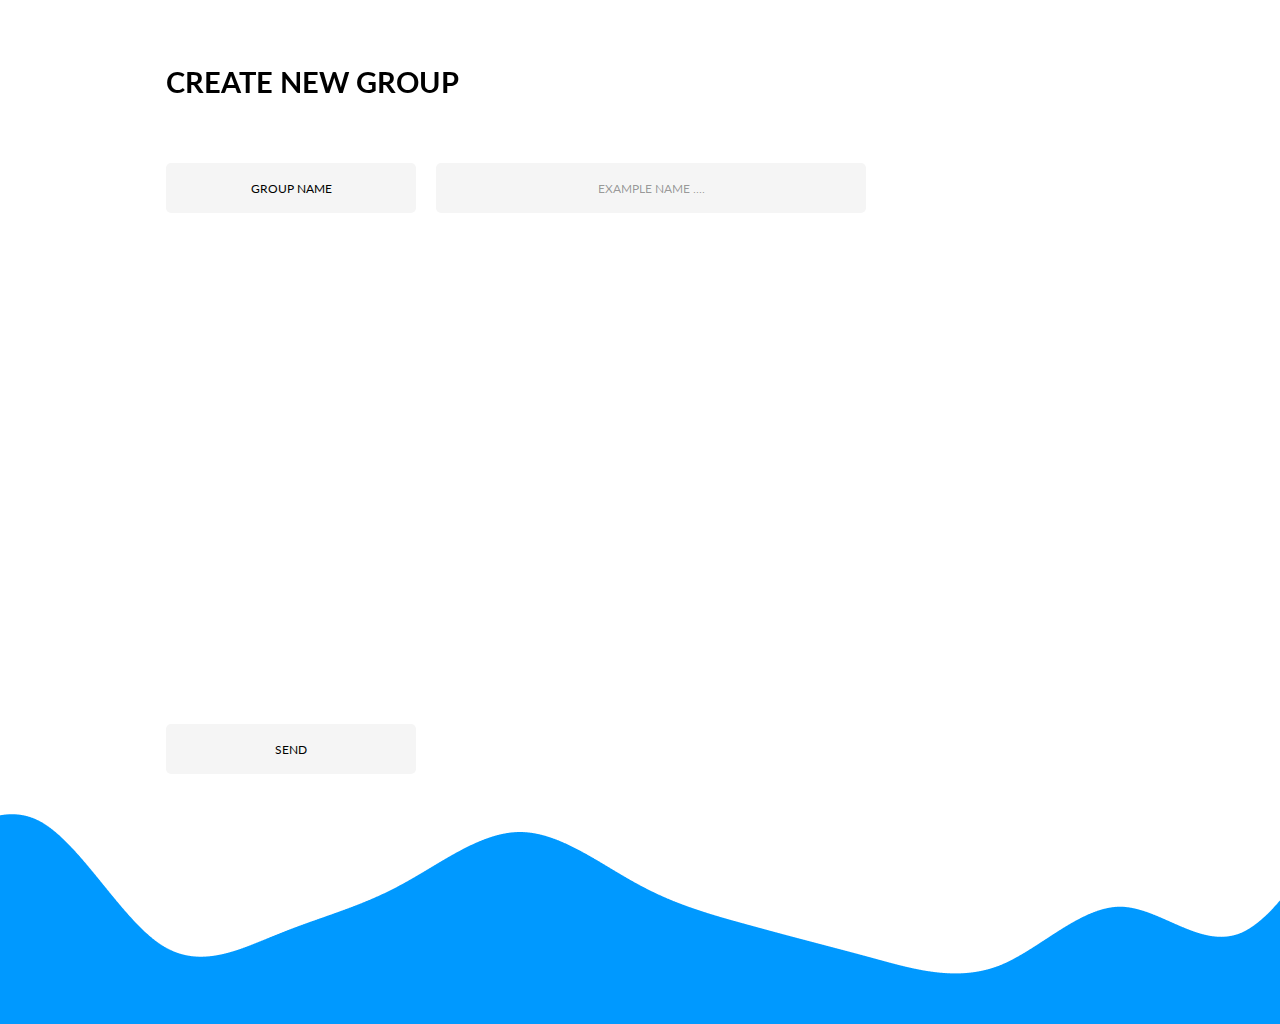
<file: create-group.html>
<!DOCTYPE html>
<html lang="en">
<head>
    <meta charset="UTF-8">
    <meta http-equiv="X-UA-Compatible" content="IE=edge">
    <meta name="viewport" content="width=device-width, initial-scale=1.0">
    <link rel="stylesheet" href="styles/style.css">
    <link href="https://fonts.googleapis.com/css2?family=Lato:wght@700&display=swap" rel="stylesheet">
    <title>CREATE</title>
</head>
<body>
    <div class="app">
        <div class="app__container">
            <header class="heading">
                <h1 class="title">Create new group</h1>
                <div class="menu">
                    <div class="menu__hamburger">
                    </div>
                </div>
            </header>
            <main class="main main__create-group">
                <div class="desc__group-name">
                    <p class="desc__group-name__text">Group name</p>
                </div>
                <div class="desc__exemple">
                    <p class="desc__exemple__text">example name ....</p>
                </div>
            </main>
            <a href="index.html" class="link">send</a>
        </div>
    </div>
</body>
</html>
</file>
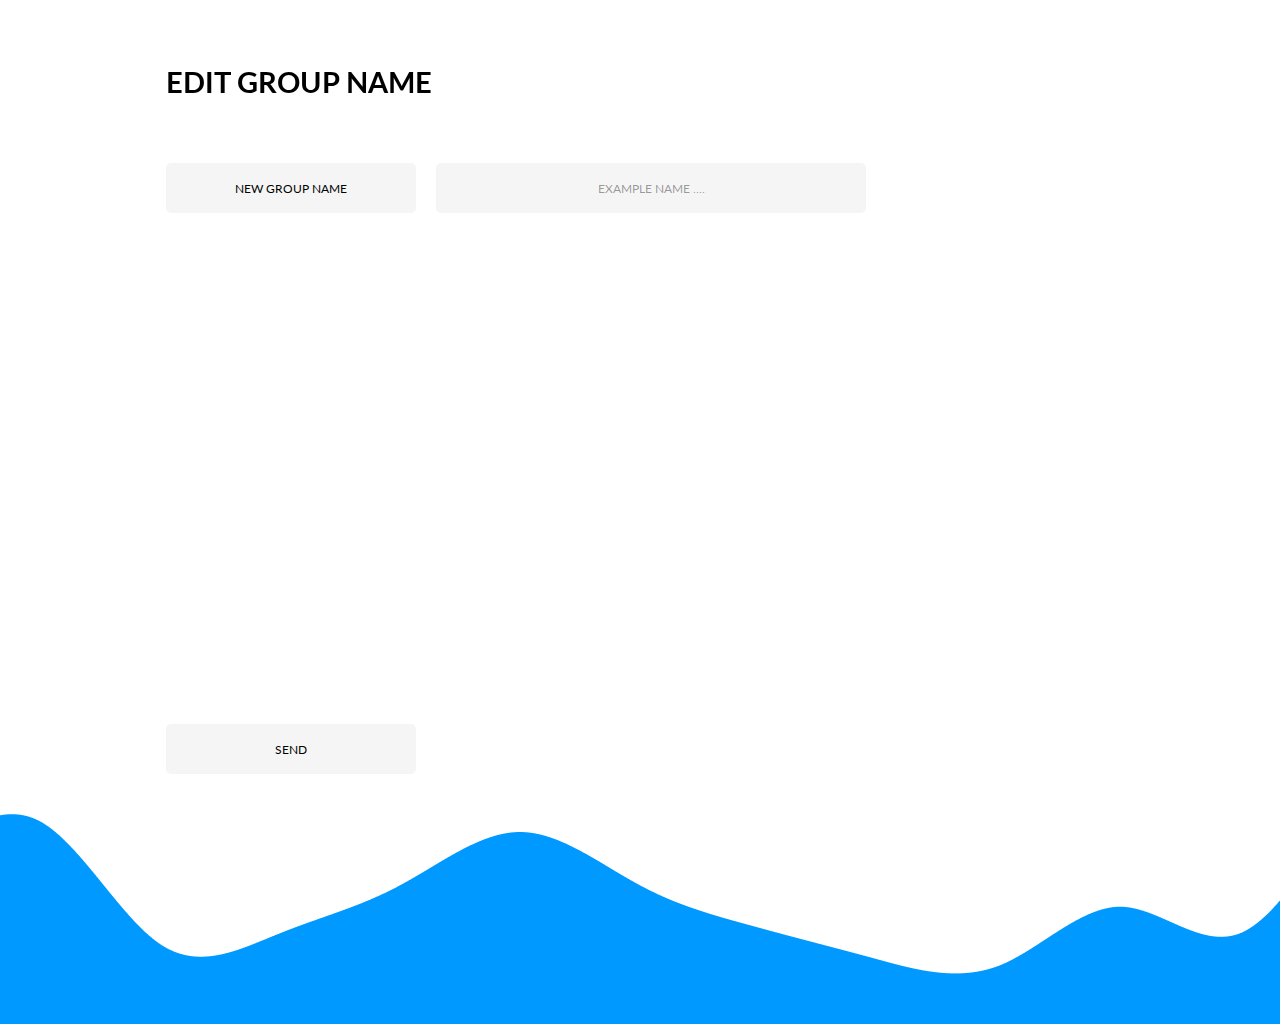
<file: edit-group.html>
<!DOCTYPE html>
<html lang="en">
<head>
    <meta charset="UTF-8">
    <meta http-equiv="X-UA-Compatible" content="IE=edge">
    <meta name="viewport" content="width=device-width, initial-scale=1.0">
    <link rel="stylesheet" href="styles/style.css">
    <link href="https://fonts.googleapis.com/css2?family=Lato:wght@700&display=swap" rel="stylesheet">
    <title>EDIT</title>
</head>
<body>
    <div class="app">
        <div class="app__container">
            <header class="heading">
                <h1 class="title">Edit group name</h1>
                <div class="menu">
                    <div class="menu__hamburger">
                    </div>
                </div>
            </header>
            <main class="main main__create-group">
                <div class="desc__group-name">
                    <p class="desc__group-name__text">new group name</p>
                </div>
                <div class="desc__exemple">
                    <p class="desc__exemple__text">example name ....</p>
                </div>
            </main>
            <a href="index.html" class="link">send</a>
        </div>
    </div>
</body>
</html>
</file>
<file: styles/style.css>
* {
    padding: 0;
    margin: 0;
    box-sizing: border-box;
}

a {
    text-decoration: none;
}

button {
    font-family: inherit;
}

ul,
ol {
    list-style-type: none;
}

body {
    font-family: lato;
}

.app {
    max-width: 1440px;
    height: 1024px;
    margin: 0 auto;
    display: flex;
    background: url(../images/blue_wave.png) no-repeat bottom;

}

.app__container {
    width: 74%;
    margin: 0 auto;
    display: flex;
    flex-direction: column;
}

.heading {
    position: sticky;
    top: 0;
    width: 100%;
    display: flex;
}

.title {
    margin-top: 64px;
    margin-bottom: 64px;
    white-space: nowrap;
    overflow: hidden;
    text-overflow: ellipsis;
    font-size: 29px;
    text-transform: uppercase;
}


.menu__hamburger {
    position: absolute; 
    display: none; 
    top: 13px; 
    right: 0; 
    height: 2px; 
    width: 30px; 
    border-radius: 30px; 
    background-color: #000000; 
}

.menu__hamburger:before {
    content: ''; 
    position: absolute; 
    top: -10px; 
    height: 2px; 
    width: 30px; 
    border-radius: 10px; 
    background-color: #000000; 
}

.menu__hamburger:after {
    content: ''; 
    position: absolute; 
    top: 10px; 
    height: 2px; 
    width: 30px; 
    border-radius: 10px; 
    background-color: #000000; 
}

main {
    flex-grow: 1;

}

.main__create-group {
    display: flex;
}


.table__header {
    display: flex; 
}

.table__group-id {
    width: 160px; 
    min-width: 50px;
    height: 50px; 
    margin-right: 19px; 
    margin-bottom: 16px; 
    display: flex; 
    justify-content: center; 
    align-items: center; 
    font-size: 12px; 
    text-transform: uppercase; 
    background: #f5f5f5; 
    border-radius: 5px; 
}

.table__group-name {
    width: 541px; 
    height: 50px; 
    padding: 14px;
    margin-bottom: 16px; 
    display: flex; 
    justify-content: flex-start;
    align-items: center; 
    font-size: 12px; 
    text-transform: uppercase; 
    background: #f5f5f5; 
    border-radius: 5px; 
}


.table__item {
    margin-bottom: 16px; 
    display: flex; 
}

.table__item-id {
    width: 160px;
    min-width: 50px;
    height: 50px; 
    margin-right: 19px; 
    display: flex; 
    justify-content: center; 
    align-items: center; 
    font-size: 12px; 
    background: #f8faff; 
}

.table__item-content {
    width: 541px;
    height: 50px; 
    padding: 14px;
    display: flex; 
    justify-content: space-between; 
    align-items: center; 
    background: #f8faff; 
}

.table__item-full-name {
    display: flex; 
    align-items: center; 
    font-size: 12px; 
    text-transform: uppercase; 
}

.table__item-full-name::before {
    content: ''; 
    width: 0; 
    height: 0; 
    margin-right: 5%; 
    border-left: 5px solid transparent; 
    border-right: 5px solid transparent; 
    border-top: 10px solid #000000; 
}

.table__group-buttons {
    display: flex; 
    flex-wrap: nowrap; 
}

.table__btn {
    padding: 6px 10px; 
    margin-right: 6px; 
    font-size: 12px; 
    text-transform: uppercase; 
    background: #f8faff; 
    color: #243659; 
    border-radius: 4px; 
    border: 1px solid; 
    border-color: #dcdfe4; 
}

.table__btn:hover {
    background: #bbf0be; 
}

.table__btn:active {
   color:  #ffffff; 
   background-color: #6d946f; 
    
}

.link {
    width: 250px; 
    height: 50px;
    margin-bottom: 250px;
    display: flex; 
    justify-content: center; 
    align-items: center;
    font-size: 12px; 
    text-transform: uppercase; 
    color: #000000; 
    background: #f5f5f5; 
    border-radius: 5px; 
}

.link:hover {
    background: #bbf0be; 
}
.link:active {
    color:  #ffffff; 
    background-color: #6d946f; 
}

.desc__group-name {
    width: 250px; 
    height: 50px; 
    margin-right: 20px;
    display: flex; 
    justify-content: center; 
    align-items: center;
    font-size: 12px; 
    text-transform: uppercase; 
    color: #000000; 
    background: #f5f5f5; 
    border-radius: 5px; 
}

.desc__exemple {
    width: 430px; 
    height: 50px; 
    display: flex; 
    justify-content: center; 
    align-items: center;
    font-size: 12px; 
    text-transform: uppercase; 
    color: rgba(0, 0,0, 0.40); 
    background: #f5f5f5; 
    border-radius: 5px;
}

@media (max-width: 768px) {
    .title {
        display: none; 
    }

    .menu__hamburger {
        display: block; 
    }
}
</file>
